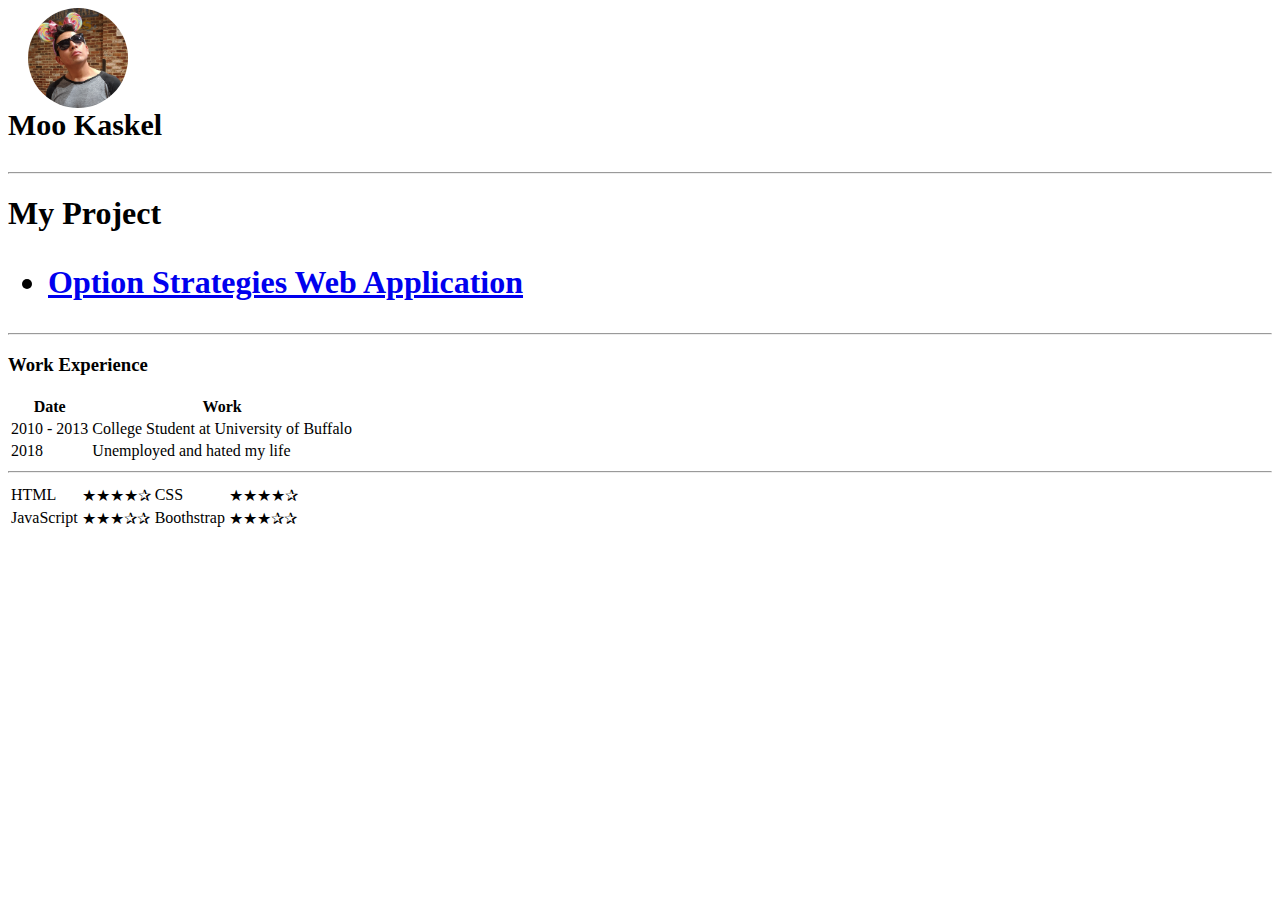
<file: Mod 1 HTML/index.html>
<! DOCTYPE HTML>
    <link rel="stylesheet" type="text/css" href="style.css">

    <html lang="en">
    <header>
        <title> Question Assignment </title>
    </header>

    <body>
        <img src="Image/moo_pic.jpg" alt="Moo Kaskel Picture" class="profile-pic">
        <p class="Title"> <strong> Moo Kaskel </strong> </p>
        <hr>
        <div>
            <h1> My Project </h>
                <ul>
                    <li><a href="Option%20Page.html">Option Strategies Web Application </a> </li>
                </ul>
        </div>
        <hr>

        <h3> Work Experience </h3>
        <table>
            <tr>
                <th> Date </th>
                <th> Work </th>
            </tr>
            <tr>
                <td> 2010 - 2013</td>
                <td> College Student at University of Buffalo</td>
            </tr>
            <tr>
                <td> 2018</td>
                <td> Unemployed and hated my life</td>
            </tr>
        </table>
        <hr>
        <table>
            <tr>
                <tr>
                    <td> HTML </td>
                    <td> ★★★★✰</td> 
                    <td> CSS </td>
                    <td> ★★★★✰</td> 
                </tr>
                <tr>
                    <td> JavaScript </td>
                    <td> ★★★✰✰</td> 
                    <td> Boothstrap </td>
                    <td> ★★★✰✰</td>
                </tr>
            </tr>
        </table>
    </body>

    </html>
</file>
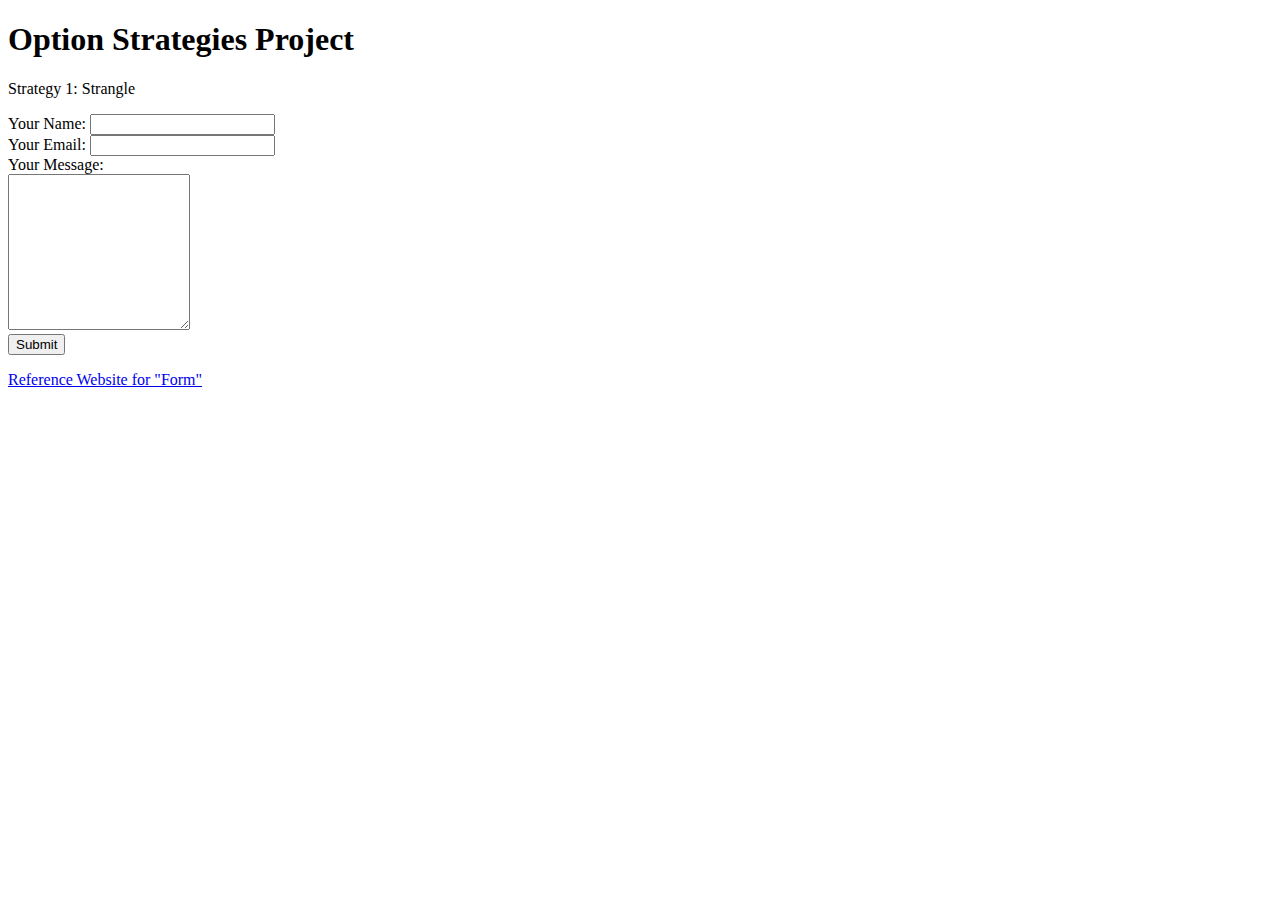
<file: Mod 1 HTML/Option Page.html>
<!DOCTYPE html>
<html>

<head>
    <title> Option Strategies Project</title>
</head>

<body>
    <h1> Option Strategies Project </h1>
    <p> Strategy 1: Strangle </p>

    <form action = "mailto:"  method = "post" enctype = "text/plain">
        <label> Your Name: </label>
        <input type="text" name="yourName"> <br>
        <label> Your Email: </label>
        <input type = "email" name = "yourEmail"> <br>
        <label> Your Message: </label> <br>
        <textarea name="yourMessage" rows="10" columb = "30"> </textarea> <br>
        <input type = "submit" name = "">
    </form>
    <p> <a href="https://developer.mozilla.org/en-US/docs/Web/HTML/Element/input" target = _blank> Reference Website for "Form" </a> </p>
    <a href="Option%20Page.html">
</body>

</html>
</file>
<file: Mod 1 HTML/style.css>
*{
    margin: 0,0,0,0;;
}

question-list {
    text-decoration: none;
    list-style: none;
}

.list {
    margin-bottom: 20px;
}

.profile-pic {
    width: 100px; 
    height: 100px;
    border-radius: 50%;
    margin-left: 20px;
}

.title {
    font-size: 30px;
    margin-top: 0px;
        
}
</file>
